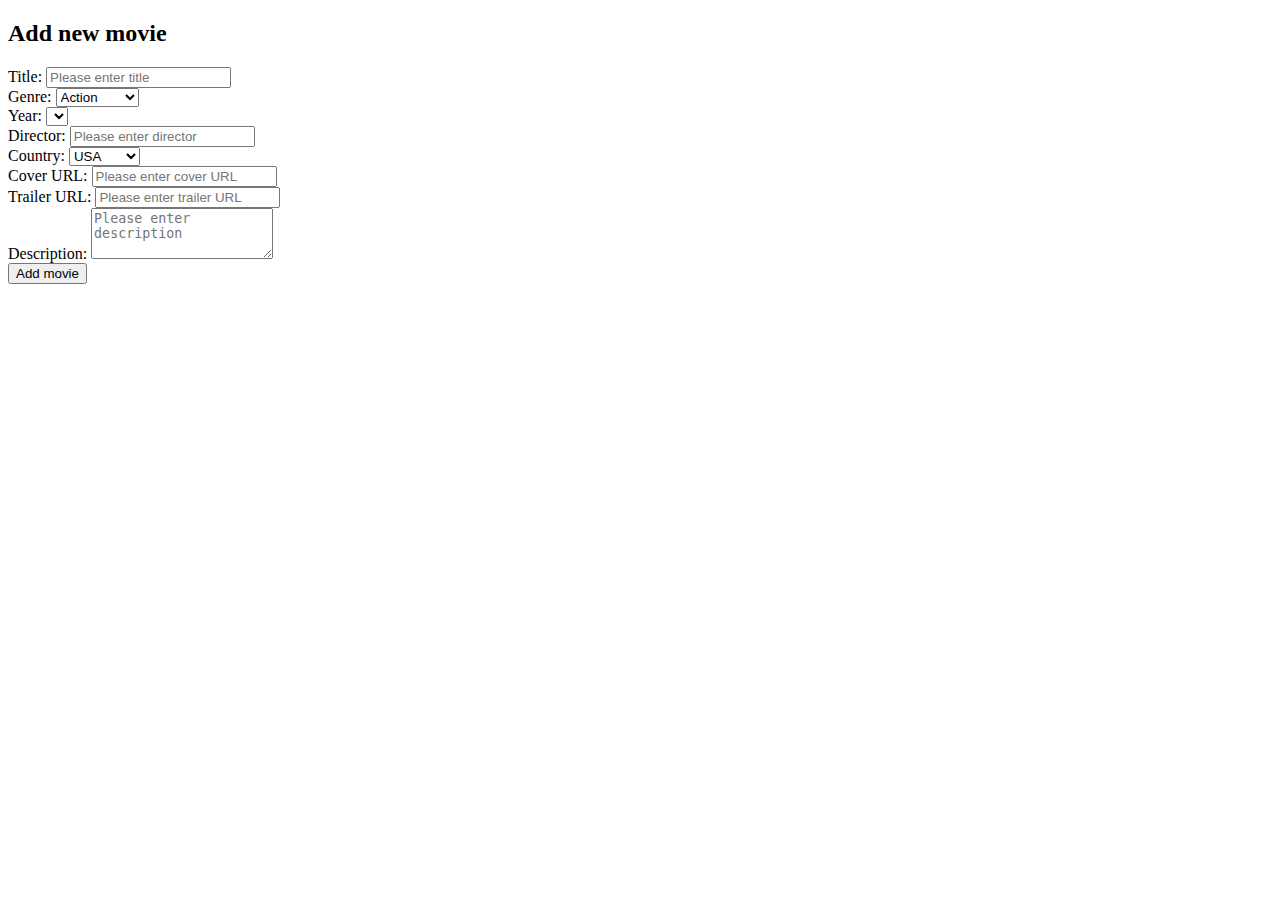
<file: src/main/resources/templates/create.html>
<!DOCTYPE html>
<html lang="en" xmlns="http://www.w3.org/1999/xhtml"
      xmlns:th="http://www.thymeleaf.org">
<head>
    <th:block th:replace="fragments/head"></th:block>
</head>
<body>
<header id="header">
    <th:block th:replace="fragments/header"></th:block>
</header>

<section class="testimonial-area section-gap">
    <div class="container">
        <div class="card flex-md-row mb-4 box-shadow">
            <div class="card-body d-flex flex-column align-items-center">
                <h2 class="mb-2 text-secondary">Add new movie</h2>
                <form th:method="post" th:action="@{/create}">
                    <div class="form-group">
                        <label class="text-primary" for="title">Title:</label>
                        <input type="text" class="form-control" id="title" name="title" placeholder="Please enter title" required/>
                    </div>
                    <div class="form-group">
                        <label class="text-primary" for="genre">Genre:</label>
                        <select class="form-control" id="genre" name="genre" required>
                            <option>Action</option>
                            <option>Adventure</option>
                            <option>Comedy</option>
                            <option>Crime</option>
                            <option>Drama</option>
                            <option>Fantasy</option>
                            <option>Thriller</option>
                        </select>
                    </div>
                    <div class="form-group">
                        <label class="text-primary" for="year">Year:</label>
                        <select class="form-control" id="year" name="year" required>
                            <th:block th:each="i : ${#numbers.sequence( 2019, 2000)}">
                                <option th:text="${ i }"></option>
                            </th:block>
                        </select>
                    </div>
                    <div class="form-group">
                        <label class="text-primary" for="director">Director:</label>
                        <input type="text" class="form-control" id="director" name="director" placeholder="Please enter director" required/>
                    </div>
                    <div class="form-group">
                        <label class="text-primary" for="country">Country:</label>
                        <select class="form-control" id="country" name="country" required>
                            <option>USA</option>
                            <option>Bulgaria</option>
                            <option>France</option>
                        </select>
                    </div>
                    <div class="form-group">
                        <label class="text-primary" for="cover">Cover URL:</label>
                        <input type="text" class="form-control" id="cover" name="cover" placeholder="Please enter cover URL" required/>
                    </div>
                    <div class="form-group">
                        <label class="text-primary" for="trailer">Trailer URL:</label>
                        <input type="text" class="form-control" id="trailer" name="trailer" placeholder="Please enter trailer URL" required/>
                    </div>
                    <div class="form-group">
                        <label class="text-primary" for="description">Description:</label>
                        <textarea type="text" class="form-control" id="description" name="description" rows="3" placeholder="Please enter description" required></textarea>
                    </div>
                    <button type="submit" class="btn btn-primary w-100">Add movie</button>
                </form>
            </div>
        </div>
    </div>
</section>

<footer>
    <th:block th:replace="/fragments/footer"></th:block>
</footer>

<th:block th:replace="fragments/scripts"></th:block>
</body>
</html>
</file>
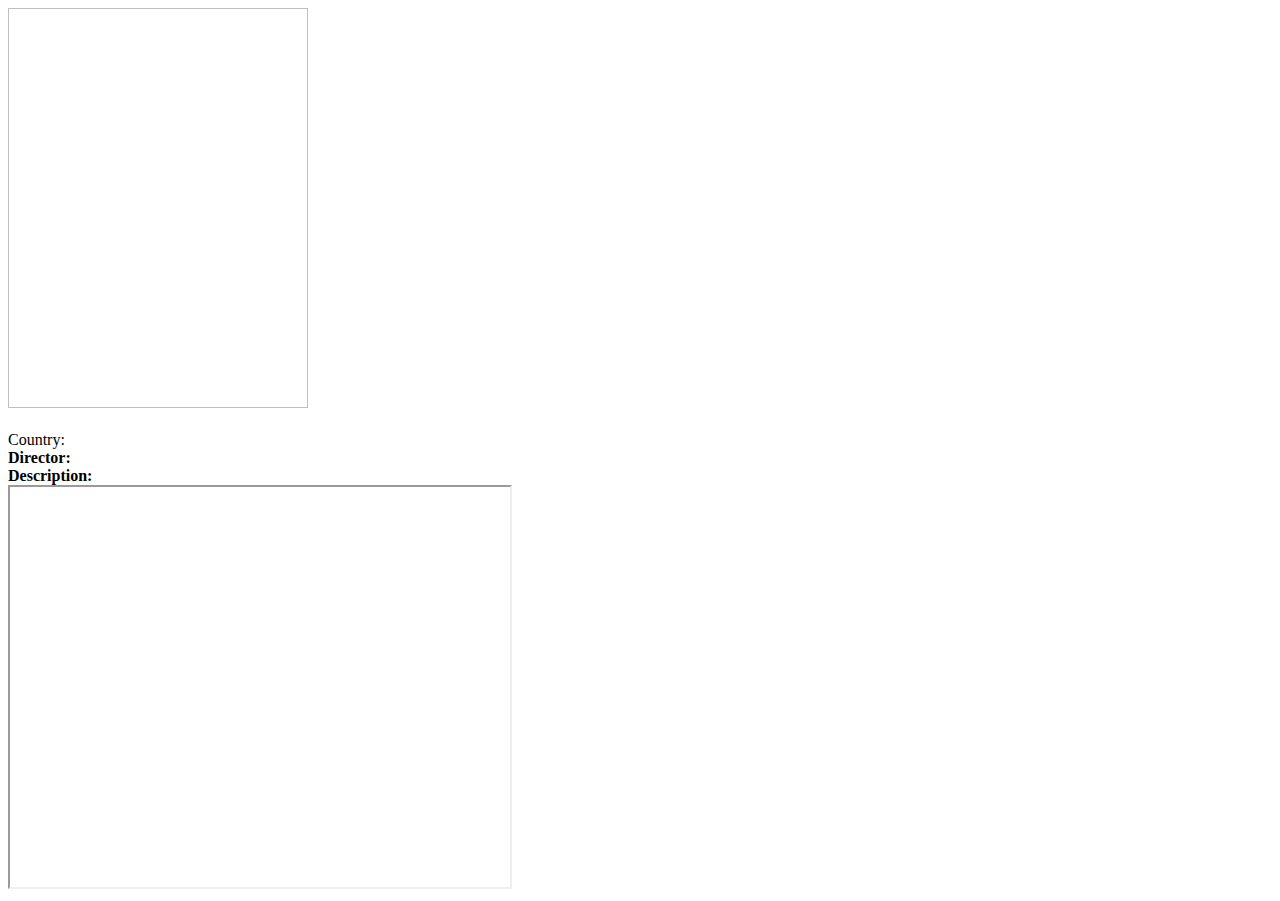
<file: src/main/resources/templates/details.html>
<!DOCTYPE html>
<html lang="en" xmlns="http://www.w3.org/1999/xhtml"
      xmlns:th="http://www.thymeleaf.org">
<head>
    <th:block th:replace="fragments/head"></th:block>
</head>
<body>
<header id="header">
    <th:block th:replace="fragments/header"></th:block>
</header>
<section class="testimonial-area section-gap">
    <div class="container">
        <div class="card flex-md-row mb-4 box-shadow">
            <img width="300" height="400" th:src="${movie.cover}"/>
            <div class="card-body d-flex flex-column align-items-start">
                <h3 class="mb-0" th:text="|${movie.title} (${movie.year})|"></h3>
                <strong class="d-inline-block mb-2 text-primary" th:text="|${movie.genre}|"></strong>

                <span class="text-success">Country: </span>
                <div class="mb-1 text-muted" th:text="|${movie.country}|"></div>

                <strong class="text-success">Director: </strong>
                <div class="mb-1 text-muted" th:text="|${movie.director}|"></div>

                <strong class="text-success" >Description:</strong>
                <div class="card-text mb-auto" th:text="|${movie.description}|"></div>
            </div>
            <div>
                <iframe th:src="${movie.trailer}" allowfullscreen width="500" height="400"></iframe>
            </div>
        </div>
    </div>
</section>

<footer>
    <th:block th:replace="/fragments/footer"></th:block>
</footer>

<th:block th:replace="fragments/scripts"></th:block>
</body>
</html>
</file>
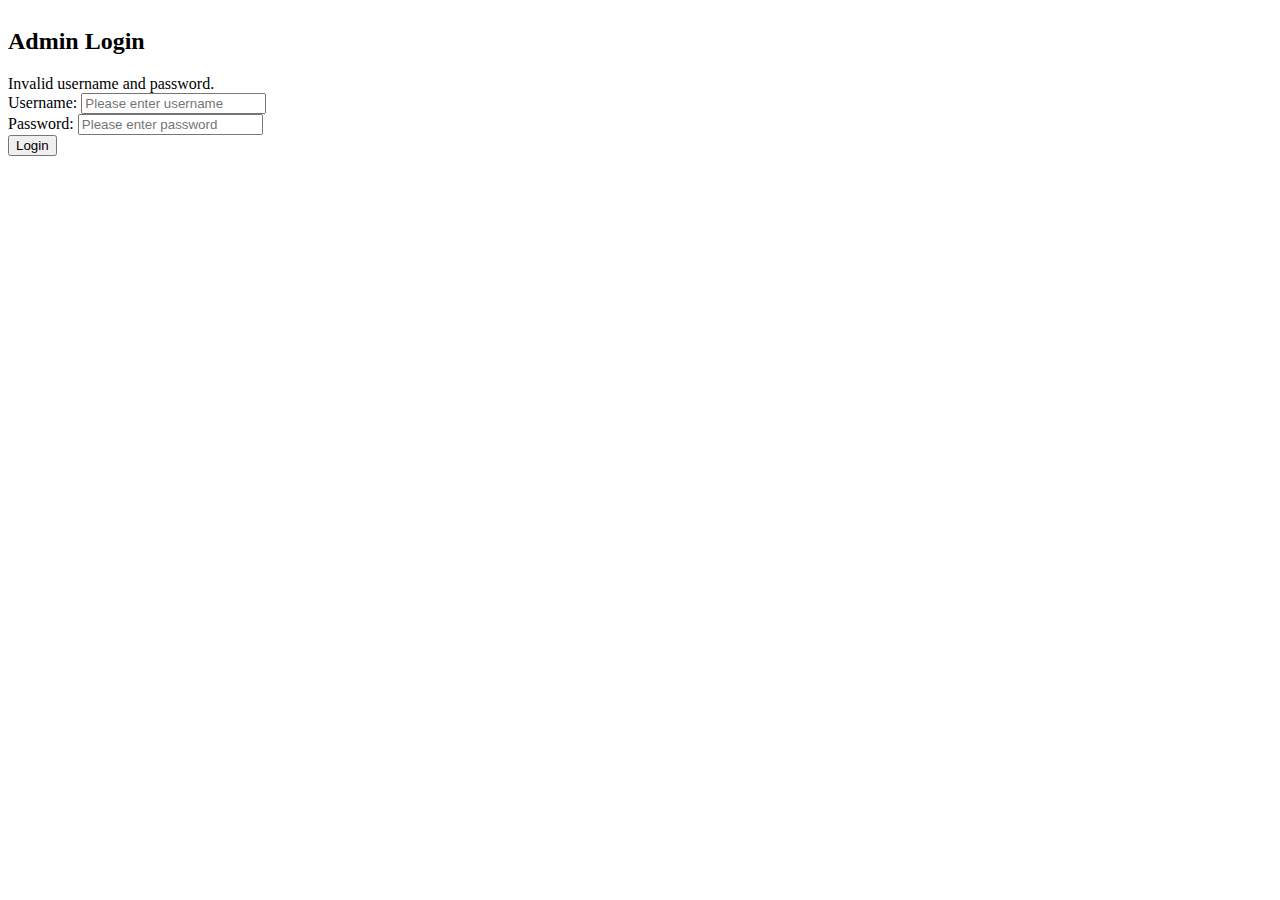
<file: src/main/resources/templates/login.html>
<html lang="en" xmlns="http://www.w3.org/1999/xhtml"
      xmlns:th="http://www.thymeleaf.org">
<html lang="en">
<head>
    <th:block th:replace="fragments/head"></th:block>
</head>
<body>
<header id="header">
    <div class="container main-menu">
        <div class="row align-items-center justify-content-between d-flex">
            <div id="logo">
                <a th:href="@{/}"><img th:src="@{/img/logo.png}" alt="" title="" /></a>
            </div>
        </div>
    </div>
</header>

<section class="testimonial-area section-gap">
    <div class="container">
        <div class="card flex-md-row mb-4 box-shadow">
            <div class="card-body d-flex flex-column align-items-center">
                    <h2 class="mb-2 text-secondary">Admin Login</h2>
                <form th:method="post" th:action="@{/login}">
                    <div th:if="${param.error}" class="alert alert-danger">
                        Invalid username and password.
                    </div>
                    <div class="form-group">
                        <label class="text-primary" for="username">Username:</label>
                        <input type="text" class="form-control" id="username" name="username" placeholder="Please enter username" required/>
                    </div>
                    <div class="form-group">
                        <label class="text-primary" for="password">Password:</label>
                        <input type="password" class="form-control" id="password" name="password" placeholder="Please enter password" required/>
                    </div>
                    <button type="submit" class="btn btn-primary w-100">Login</button>
                </form>
            </div>
        </div>
    </div>
</section>

<footer>
    <th:block th:replace="/fragments/footer"></th:block>
</footer>

<th:block th:replace="fragments/scripts"></th:block>
</body>
</html>
</file>
